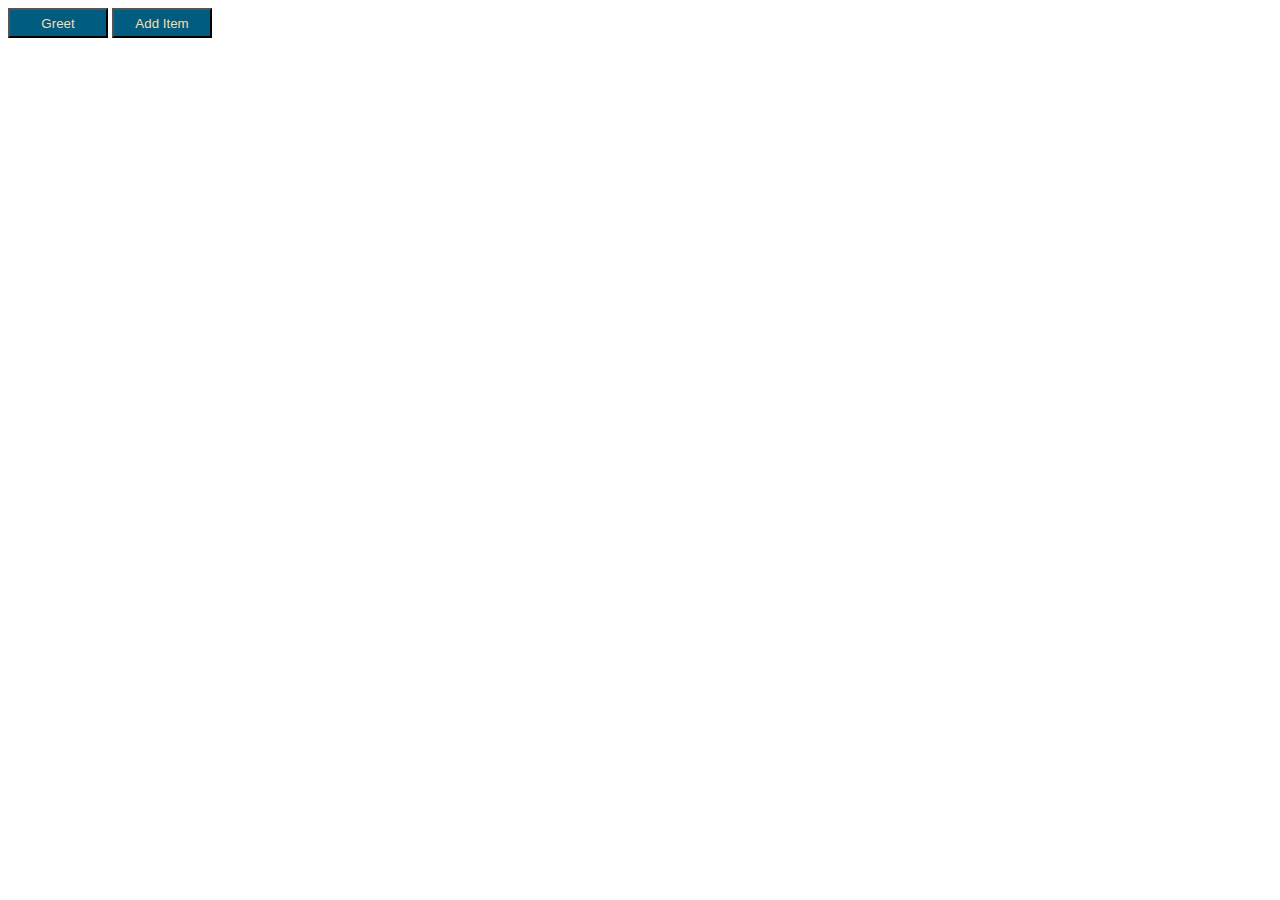
<file: Index.html>
<!DOCTYPE html>
<html lang="en">

<head>
    <meta charset="UTF-8">
    <meta name="viewport" content="width=device-width, initial-scale=1.0">
    <title>Document</title>
    <link rel="stylesheet" href="Style.css">
</head>

<body>
    <button onclick="Greeting()">Greet</button>
    <button onclick="addListItem()">Add Item</button>
    <ul id="list"></ul>

    <script>
        function Greeting() {
            alert("Hello World")
        }

        function addListItem() {
            var listItem = document.createElement("li");
            listItem.textContent = "New Item";
            document.getElementById("list").appendChild(listItem);
        }
    </script>
</body>

</html>
</file>
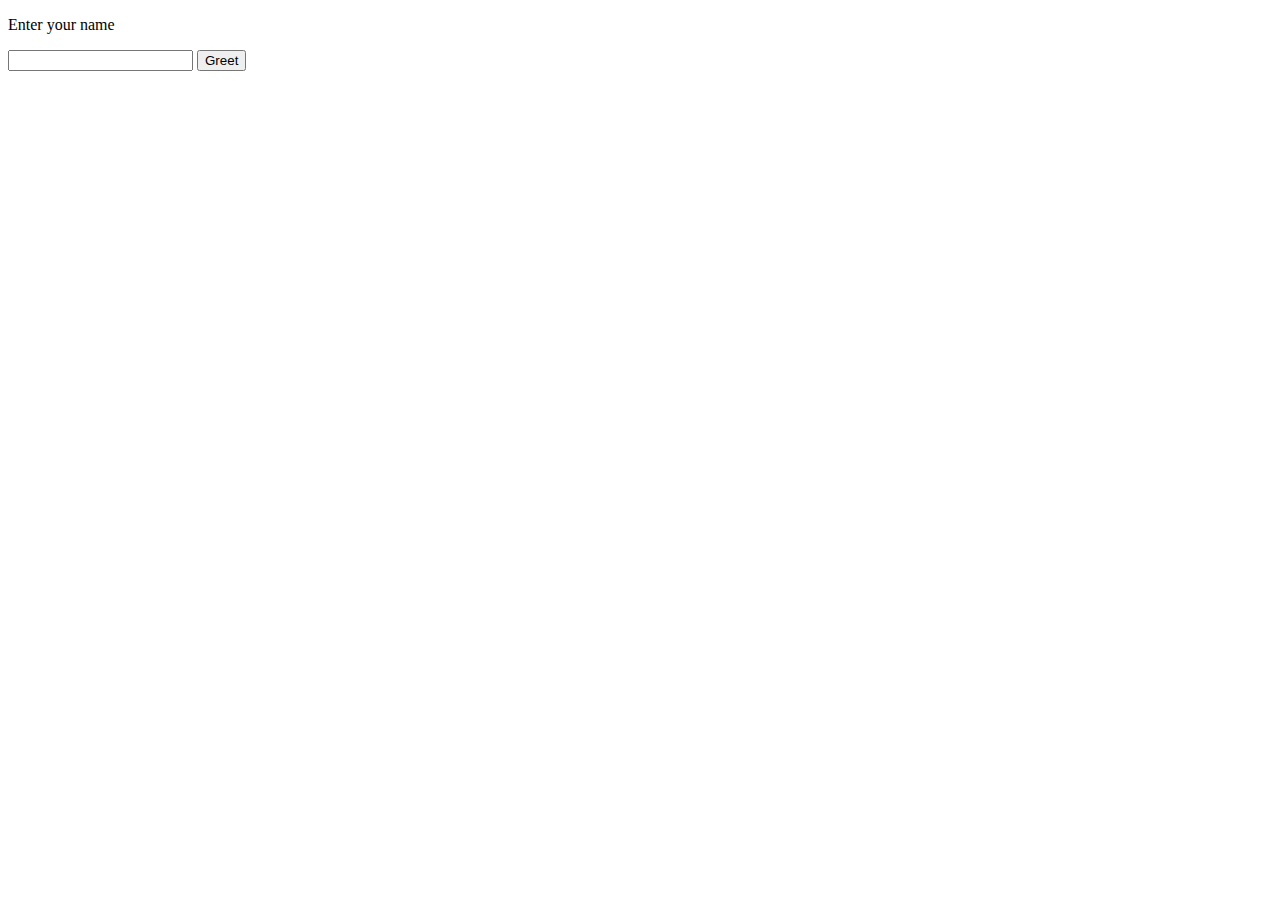
<file: Html views/Index2.html>
<!DOCTYPE html>
<html lang="en">
<head>
    <meta charset="UTF-8">
    <meta name="viewport" content="width=device-width, initial-scale=1.0">
    <title>User Login</title>
</head>
<body>
    <p>Enter your name</p>
    <input type="text" name="Enter your name" id="Username">
    <button onclick="Greettheuser()">Greet</button>

    <script>
        function Greettheuser(){
            alert("Welcome "+document.getElementById("Username").value)
        }
    </script>

    
</body>
</html>
</file>
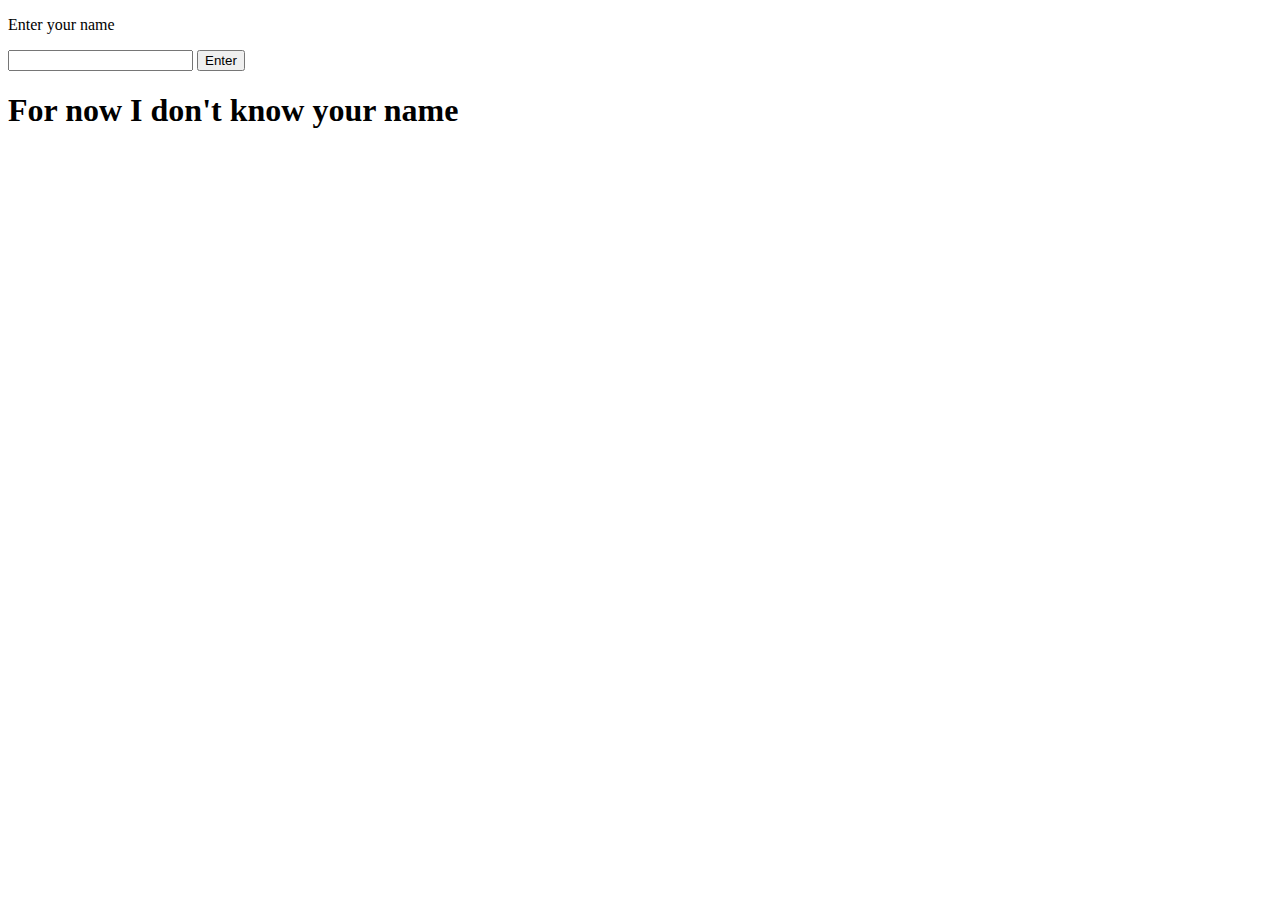
<file: Html views/Index5.html>
<!DOCTYPE html>
<html lang="en">
<head>
    <meta charset="UTF-8">
    <meta name="viewport" content="width=device-width, initial-scale=1.0">
    <title>User Input</title>
</head>
<body>
    <p>Enter your name</p>
    <input type="text" name="" id="Username">
    <button onclick="Showname()">Enter</button>
    <h1 id="exit">For now I don't know your name</h1>

    <script>
        function Showname(){
            let nameelement=document.getElementById("Username");
            let textelement=document.getElementById("exit");
            let message="Your name is "+nameelement.value

            textelement.textContent=message;
        } 
        
        

    </script>

    
</body>
</html>
</file>
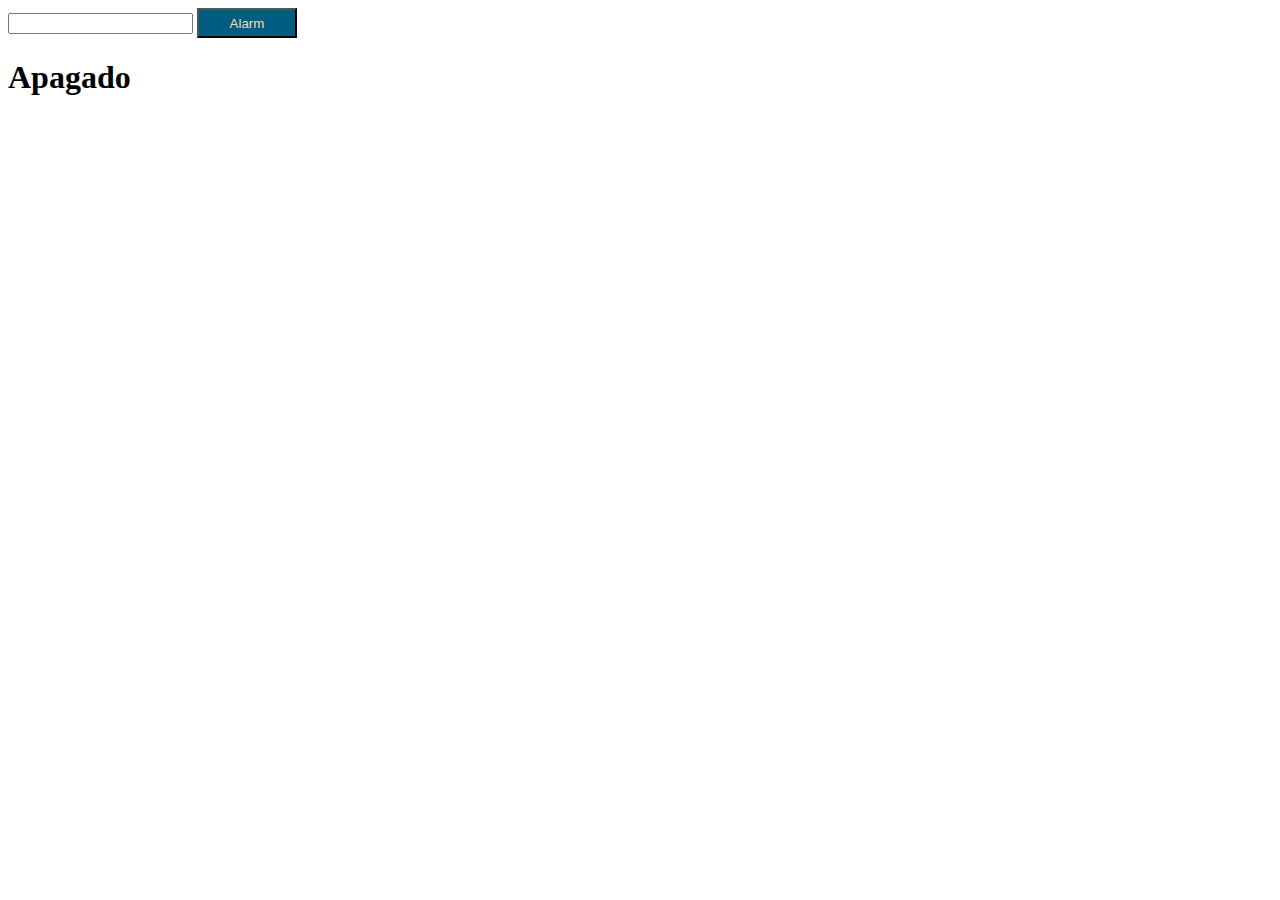
<file: Html views/Index6.html>
<!DOCTYPE html>
<html lang="en">
<head>
    <meta charset="UTF-8">
    <meta name="viewport" content="width=device-width, initial-scale=1.0">
    <title>Timer</title>
    <link rel="stylesheet" href="/Style.css">
</head>
<body>
    <input type="number" id="Chosentime">
    <button onclick="Runtime()">Alarm</button>
    <h1 id="TextAlarm">Apagado</h1>

    <script>
        let SecondsElement=document.getElementById("Chosentime");
        let ElementTextAlarm=document.getElementById("TextAlarm");

        function Runtime(){
            setTimeout(Completedtime,1000*SecondsElement.value);
        }
        function Completedtime(){
            ElementTextAlarm.textContent="Encendido";
            ElementTextAlarm.style.color="green";

        }
    </script>
    
</body>
</html>
</file>
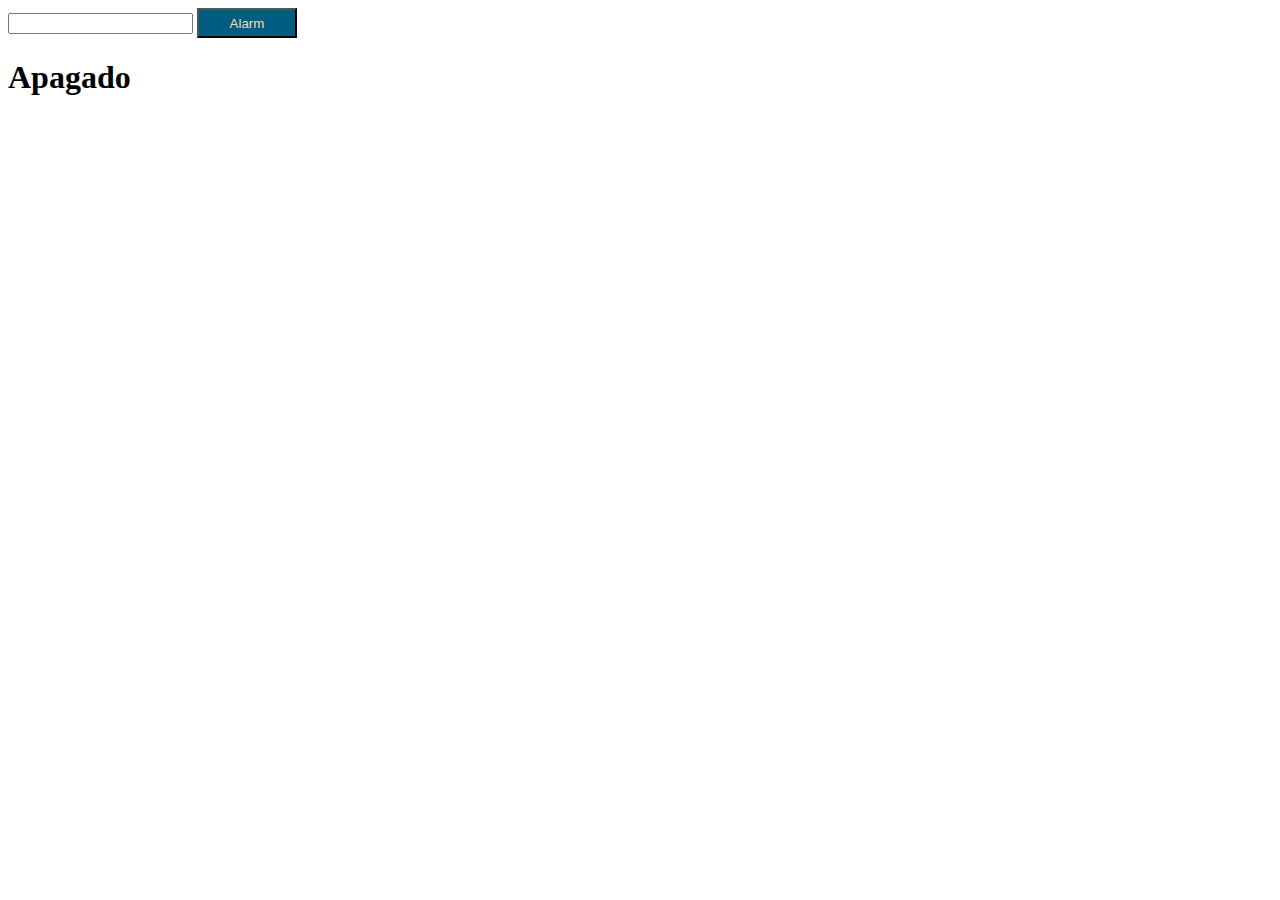
<file: Html views/Index7.html>
<!DOCTYPE html>
<html lang="en">
<head>
    <meta charset="UTF-8">
    <meta name="viewport" content="width=device-width, initial-scale=1.0">
    <title>Timer With Audio </title>
    <link rel="stylesheet" href="/Style.css">
</head>
<body>
    <input type="number" id="Chosentime">
    <button onclick="Runtime()">Alarm</button>
    <h1 id="TextAlarm">Apagado</h1>
    
    <audio src="/Html views/Audio/alarma.mp3" type="audio/mpeg" id="AlarmAudio">
        sound not enabled
    </audio>

    <!--<audio controls>
       <source src="/Html views/Audio/alarma.mp3" type="audio/mpeg" > 
       sound not enabled
    </audio>
     --> 
    <script>
        let SecondsElement=document.getElementById("Chosentime");
        let ElementTextAlarm=document.getElementById("TextAlarm");
        let ElementoAlarmSound=document.getElementById("AlarmAudio");

        function Runtime(){
            setTimeout(Completedtime,1000*SecondsElement.value);
        }
        function Completedtime(){
            ElementTextAlarm.textContent="Encendido";
            ElementTextAlarm.style.color="green";
            ElementoAlarmSound.play();

        }
    </script>
    
</body>
</html>
</file>
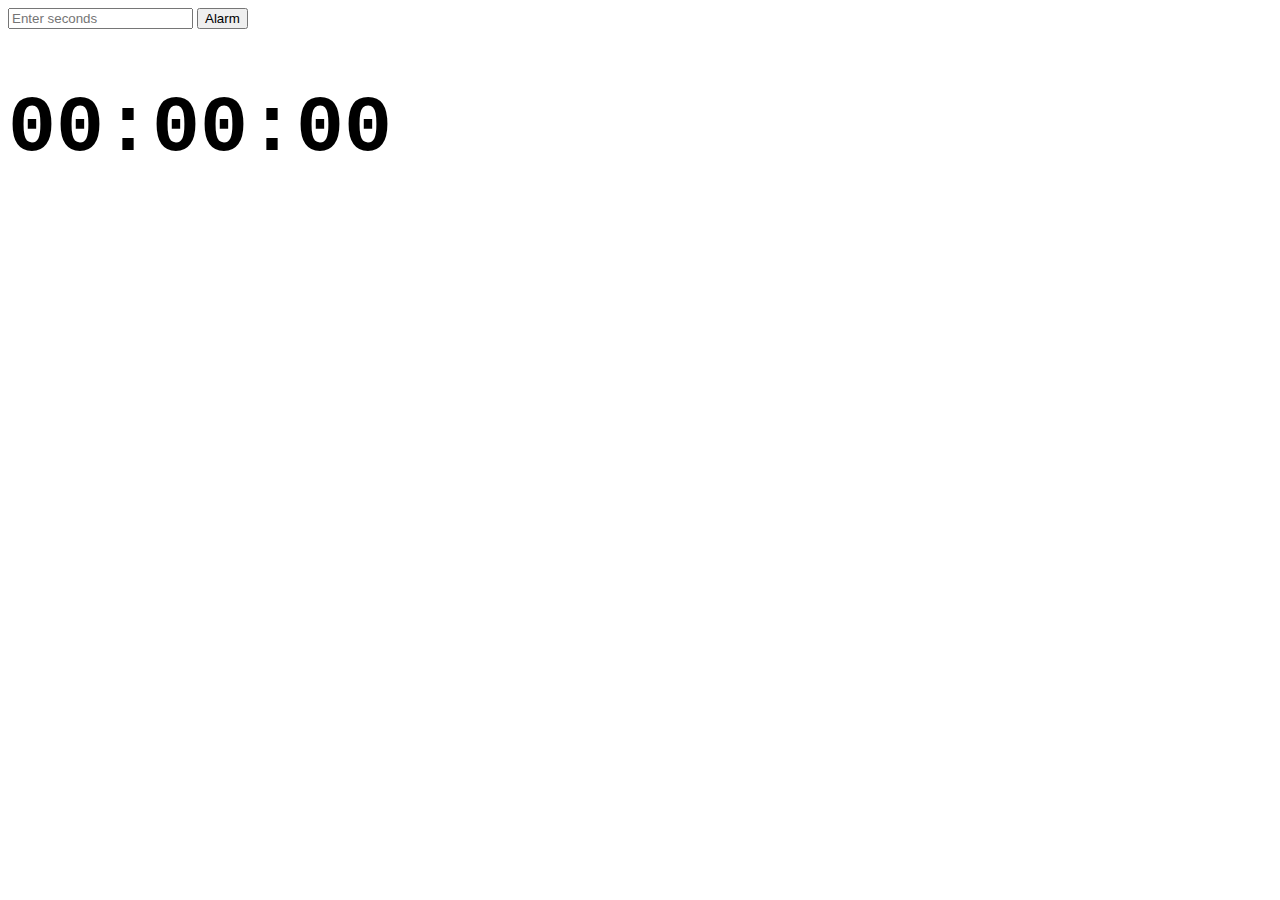
<file: Html views/Index8.html>
<!DOCTYPE html>
<html lang="en">
<head>
    <meta charset="UTF-8">
    <meta name="viewport" content="width=device-width, initial-scale=1.0">
    <title>Date And Time</title>
    <link rel="stylesheet" href="/Css views/Style2.css">
</head>
<body onload="StartClock()">
    
    <input type="number" id="Chosentime" placeholder="Enter seconds">
    <button onclick="Runtime()">Alarm</button>
    <h1 id="TextAlarm">00:00:00</h1>
    
    <audio src="/Html views/Audio/alarma.mp3" type="audio/mpeg" id="AlarmAudio">
        Sound not enabled
    </audio>

    <script>
        function Runtime() {
            let SecondsElement = document.getElementById("Chosentime");
            let seconds = Number(SecondsElement.value);
            if (isNaN(seconds) || seconds <= 0) {
                alert("Please enter a valid number of seconds.");
                return;
            }
            setTimeout(Completedtime, 1000 * seconds);
        }

        function Completedtime() {
            let ElementTextAlarm = document.getElementById("TextAlarm");
            let ElementoAlarmSound = document.getElementById("AlarmAudio");
            ElementTextAlarm.style.color = "green";
            ElementoAlarmSound.play();
        }

        function StartClock() {
            setInterval(tictac, 1000);
        }

        function tictac() {
            let CurrentTime = new Date();
            let hours = String(CurrentTime.getHours()).padStart(2, "0");
            let minutes = String(CurrentTime.getMinutes()).padStart(2, "0");
            let seconds = String(CurrentTime.getSeconds()).padStart(2, "0");

            let TextTime = hours + ":" + minutes + ":" + seconds;
            let ElementTextAlarm = document.getElementById("TextAlarm");
            ElementTextAlarm.textContent = TextTime;
        }
    </script>
    
</body>
</file>
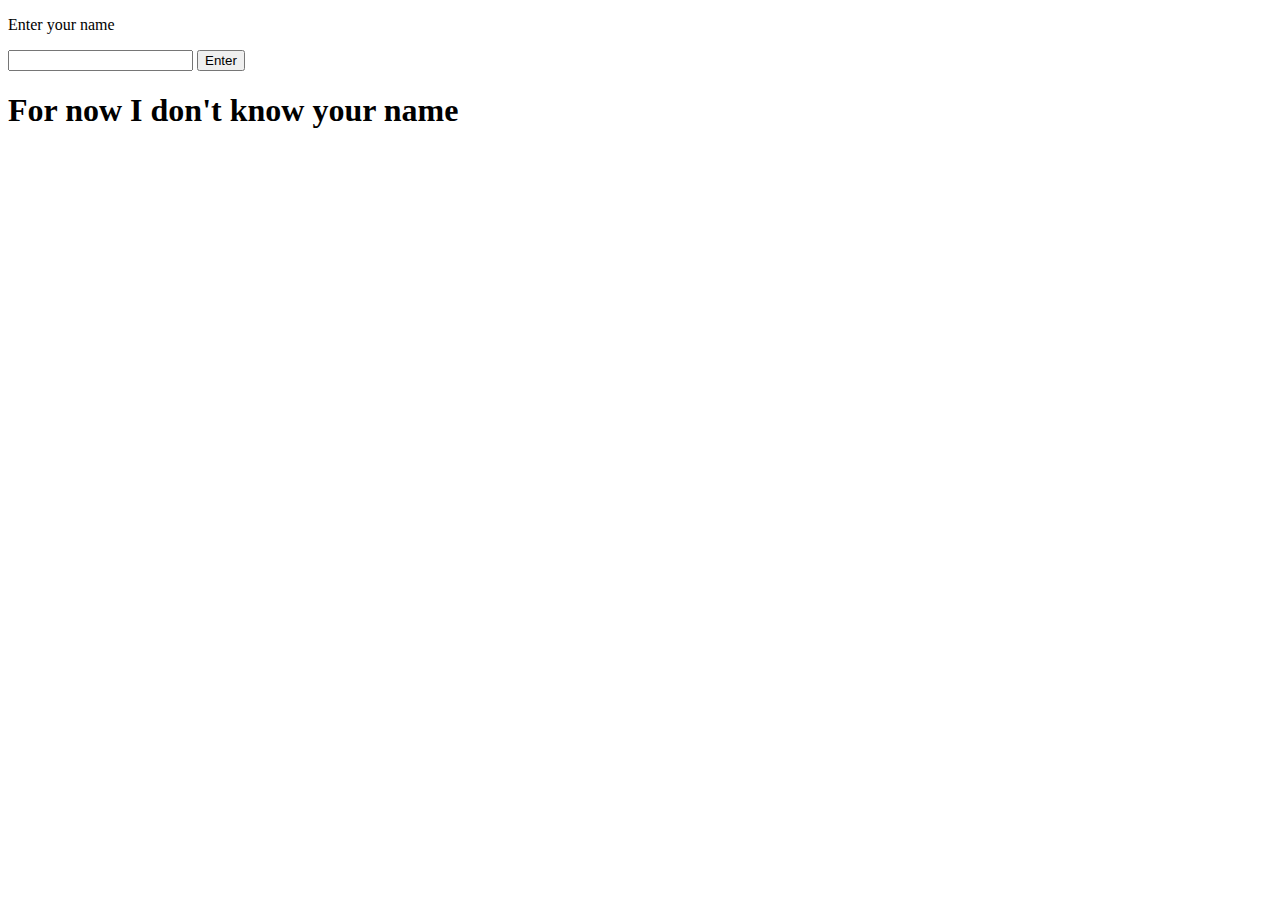
<file: User Input/Index5.html>
<!DOCTYPE html>
<html lang="es">
<head>
    <meta charset="UTF-8">
    <meta name="viewport" content="width=device-width, initial-scale=1.0">
    <title>User Input</title>
</head>
<body>
    <p>Enter your name</p>
    <input type="text" name="" id="Username">
    <button onclick="Showname()">Enter</button>
    <h1 id="exit">For now I don't know your name</h1>

    <script>
        function Showname(){
            let nameelement=document.getElementById("Username");
            let textelement=document.getElementById("exit");
            let message="Your name is "+nameelement.value

            textelement.textContent=message;
        } 
        
        

    </script>

    
</body>
</html>
</file>
<file: Style.css>
button{
    color:wheat;
    background-color:rgb(0, 92, 128);
    width: 100px;;
    height:30px;
    border-color: black;
}
</file>
<file: Css views/Style2.css>
h1{
font-family: 'Courier New', Courier, monospace;
font-size:80px;
}
</file>
